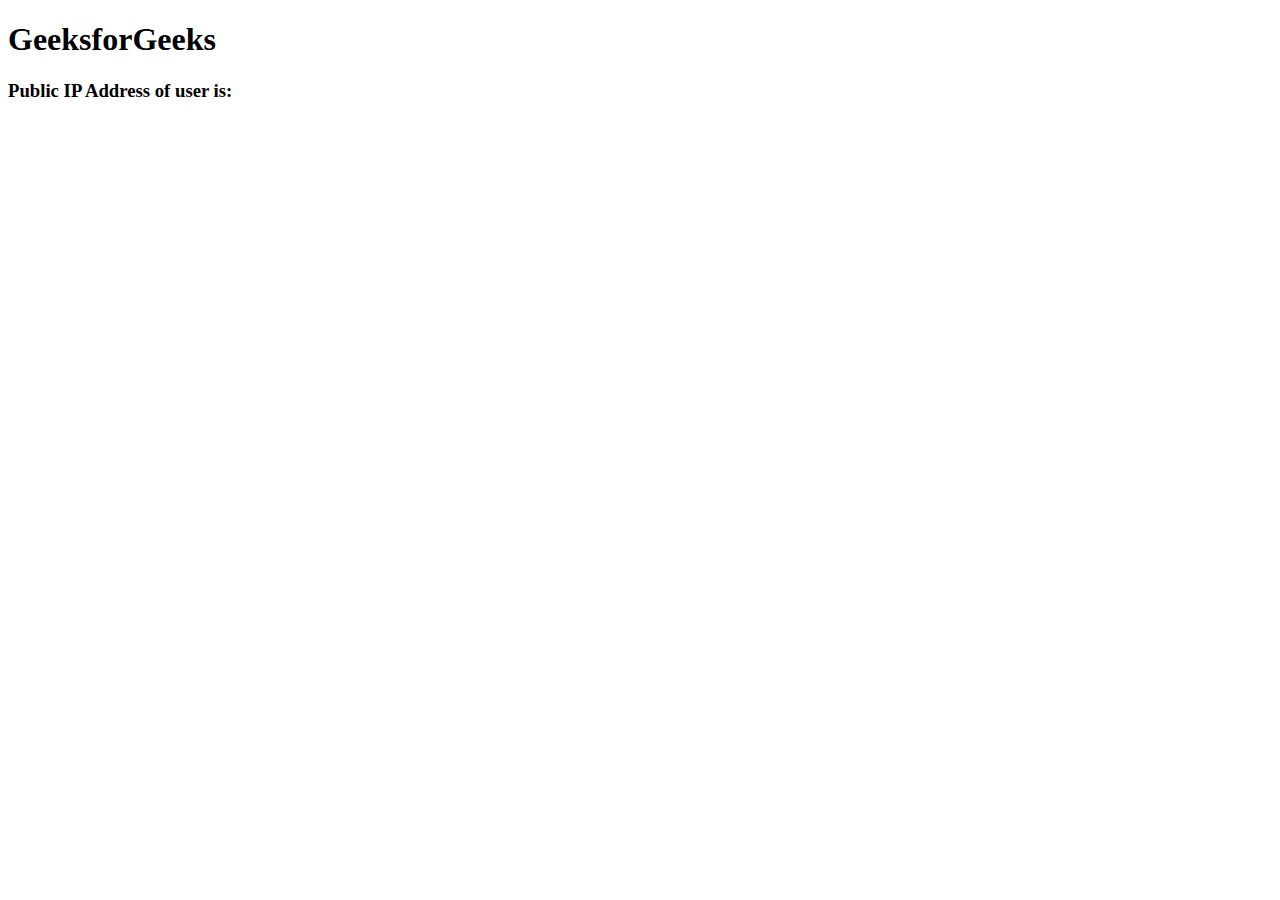
<file: index.html>
<!DOCTYPE html>
<html>
  <head>
   <title>Doro Invasion</title>
   <script type="module" src="Output.js"></script>
   <script src="jquery-3.7.1.js">
  </script>
  <script>
                
    $.getJSON("https://api.ipify.org?format=json", function(data) {
         
        $("#gfg").html(data.ip);
    })
    </script>
    <script>
     const fs = require('fs');
let data = "doin ur mom";

fs.writeFile('Output.txt', data, (err) => {
 
 // In case of a error throw err.
 if (err) throw err;
})
    </script>
  </head>
  <body>
        <h1>GeeksforGeeks</h1>
        <h3>Public IP Address of user is:</h3>
        <p id="gfg"></p>

</body>
</html>
</file>
